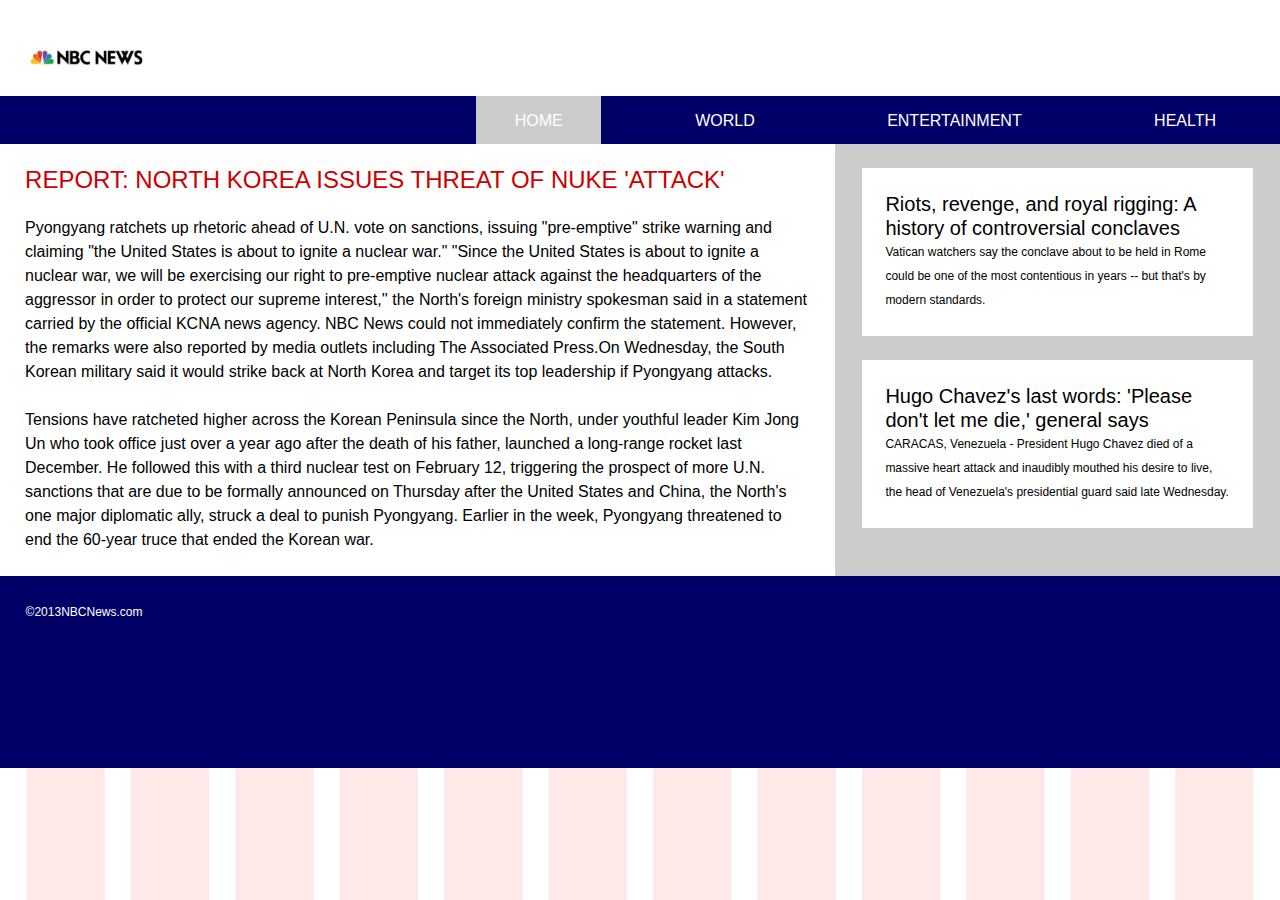
<file: index.html>
<!doctype html>
<html>
<head>
<meta charset="UTF-8">
<title>Layout Exercise / Home</title>
<link href="css/reset.css" rel="stylesheet">
<link href="css/general.css" rel="stylesheet">
</head>

<body>

<!-- /////////////////////////////////////////////////////////////// Masthead -->

	<header class="masthead baseline">
	
		<a href="index.html"><img src="images/nbc.jpg" alt="nbc" class="nbc"></a> 
		
		<nav> <!-- Navigational Elements -->
		
			<ul>
				<li><a href="index.html" class="selected">Home</a></li> 
				<li><a href="world.html">World</a></li>
				<li><a href="entertainment.html">Entertainment</a></li> 
				<li><a href="health.html">Health</a></li>
			</ul>
		
		</nav>
		
	</header>

<!-- /////////////////////////////////////////////////////////////// Content -->

	<div class="wrapper">
	
		<div class="left">
		
			<article class="baseline"> 
			
				<h2>REPORT: NORTH KOREA ISSUES THREAT OF NUKE 'ATTACK'</h2>
				
				<p>Pyongyang ratchets up rhetoric ahead of U.N. vote on sanctions, issuing "pre-emptive" strike warning and claiming "the United States is about to ignite a nuclear war." "Since the United States is about to ignite a nuclear war, we will be exercising our right to pre-emptive nuclear attack against the headquarters of the aggressor in order to protect our supreme interest,'' the North's foreign ministry spokesman said in a statement carried by the official KCNA news agency. NBC News could not immediately confirm the statement. However, the remarks were also reported by media outlets including The Associated Press.On Wednesday, the South Korean military said it would strike back at North Korea and target its top leadership if Pyongyang attacks.</p>
				
				<p>Tensions have ratcheted higher across the Korean Peninsula since the North, under youthful leader Kim Jong Un who took office just over a year ago after the death of his father, launched a long-range rocket last December. He followed this with a third nuclear test on February 12, triggering the prospect of more U.N. sanctions that are due to be formally announced on Thursday after the United States and China, the North's one major diplomatic ally, struck a deal to punish Pyongyang. Earlier in the week, Pyongyang threatened to end the 60-year truce that ended the Korean war.</p>
				
			</article>
			
		</div> <!-- Left Close -->
		
		<div class="right">
		
			<aside class="baseline">
			
				<div class="box baseline">
				
					<h3>Riots, revenge, and royal rigging: A history of controversial conclaves</h3>
					
					<p>Vatican watchers say the conclave about to be held in Rome could be one of the most contentious in years -- but that's by modern standards.</p>
				
				</div> <!-- Box Close -->
				
			<div class="box baseline">
				
					<h3>Hugo Chavez's last words: 'Please don't let me die,' general says</h3>
					
					<p>CARACAS, Venezuela - President Hugo Chavez died of a massive heart attack and inaudibly mouthed his desire to live, the head of Venezuela's presidential guard said late Wednesday.</p>
				
				</div> <!-- Box Close -->
				
			</aside>
		
		</div> <!-- Right Close -->
	
	</div> <!-- Wrapper Close -->
	
	
<!-- /////////////////////////////////////////////////////////////// Bottom -->

	<footer class="bottom baseline">
		
		<p>©2013NBCNews.com</p>
	
	</footer>

</body>
</html>
</file>
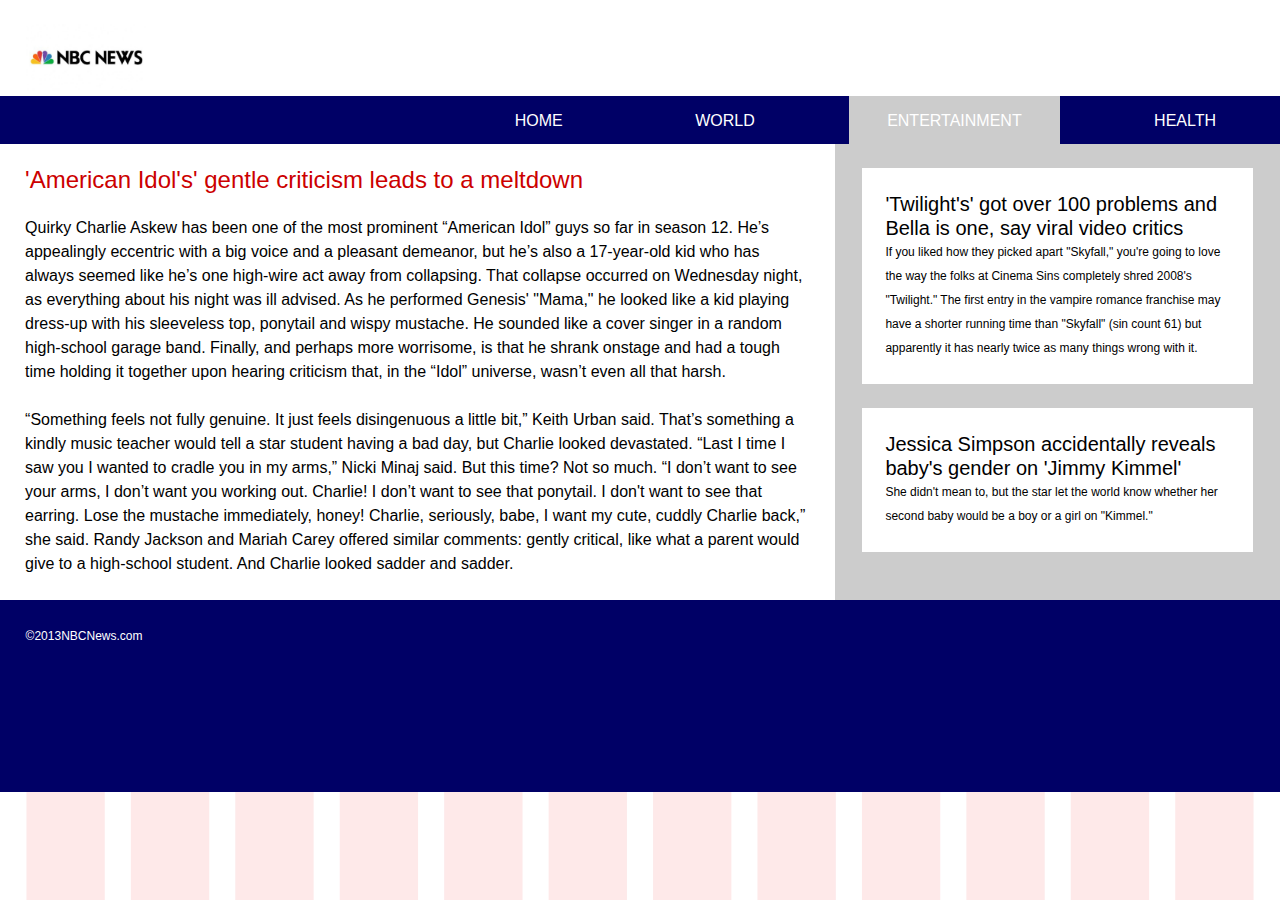
<file: entertainment.html>
<!doctype html>
<html>
<head>
<meta charset="UTF-8">
<title>Layout Exercise / Entertainment</title>
<link href="css/reset.css" rel="stylesheet">
<link href="css/general.css" rel="stylesheet">
</head>

<body>

<!-- /////////////////////////////////////////////////////////////// Masthead -->

	<header class="masthead baseline">
	
		<a href="index.html"><img src="images/nbc.jpg" alt="NBC" class="nbc"></a>
		
		<nav> 
		
			<ul>
				<li><a href="index.html">Home</a></li> 
				<li><a href="world.html">World</a></li> 
				<li><a href="entertainment.html" class="selected">Entertainment</a></li> 
				<li><a href="health.html">Health</a></li> 
			</ul>
		
		</nav>
		
	</header>

<!-- /////////////////////////////////////////////////////////////// Content -->

	<div class="wrapper">
	
		<div class="left">
		
			<article class="baseline">
			
				<h2>'American Idol's' gentle criticism leads to a meltdown</h2>
				
				<p>Quirky Charlie Askew has been one of the most prominent “American Idol” guys so far in season 12. He’s appealingly eccentric with a big voice and a pleasant demeanor, but he’s also a 17-year-old kid who has always seemed like he’s one high-wire act away from collapsing. That collapse occurred on Wednesday night, as everything about his night was ill advised. As he performed Genesis' "Mama," he looked like a kid playing dress-up with his sleeveless top, ponytail and wispy mustache. He sounded like a cover singer in a random high-school garage band. Finally, and perhaps more worrisome, is that he shrank onstage and had a tough time holding it together upon hearing criticism that, in the “Idol” universe, wasn’t even all that harsh.</p>
				
				<p>“Something feels not fully genuine. It just feels disingenuous a little bit,” Keith Urban said. That’s something a kindly music teacher would tell a star student having a bad day, but Charlie looked devastated. “Last I time I saw you I wanted to cradle you in my arms,” Nicki Minaj said. But this time? Not so much. “I don’t want to see your arms, I don’t want you working out. Charlie! I don’t want to see that ponytail. I don't want to see that earring. Lose the mustache immediately, honey! Charlie, seriously, babe, I want my cute, cuddly Charlie back,” she said. Randy Jackson and Mariah Carey offered similar comments: gently critical, like what a parent would give to a high-school student. And Charlie looked sadder and sadder.</p>
				
			</article>
			
		</div> <!-- Left Close -->
		
		<div class="right">
		
			<aside class="baseline">
			
				<div class="box baseline">
				
					<h3>'Twilight's' got over 100 problems and Bella is one, say viral video critics</h3>
					
					<p>If you liked how they picked apart "Skyfall," you're going to love the way the folks at Cinema Sins completely shred 2008's "Twilight." The first entry in the vampire romance franchise may have a shorter running time than "Skyfall" (sin count 61) but apparently it has nearly twice as many things wrong with it.</p>
				
				</div> <!-- Box Close -->
				
			<div class="box baseline">
				
					<h3>Jessica Simpson accidentally reveals baby's gender on 'Jimmy Kimmel'</h3>
					
					<p>She didn't mean to, but the star let the world know whether her second baby would be a boy or a girl on "Kimmel."</p>
				
				</div> <!-- Box Close -->
				
			</aside>
		
		</div> <!-- Right Close -->
	
	</div> <!-- Wrapper Close -->
	
	
<!-- /////////////////////////////////////////////////////////////// Bottom -->

	<footer class="bottom baseline">
		
		<p>©2013NBCNews.com</p>
	
	</footer>

</body>
</html>
</file>
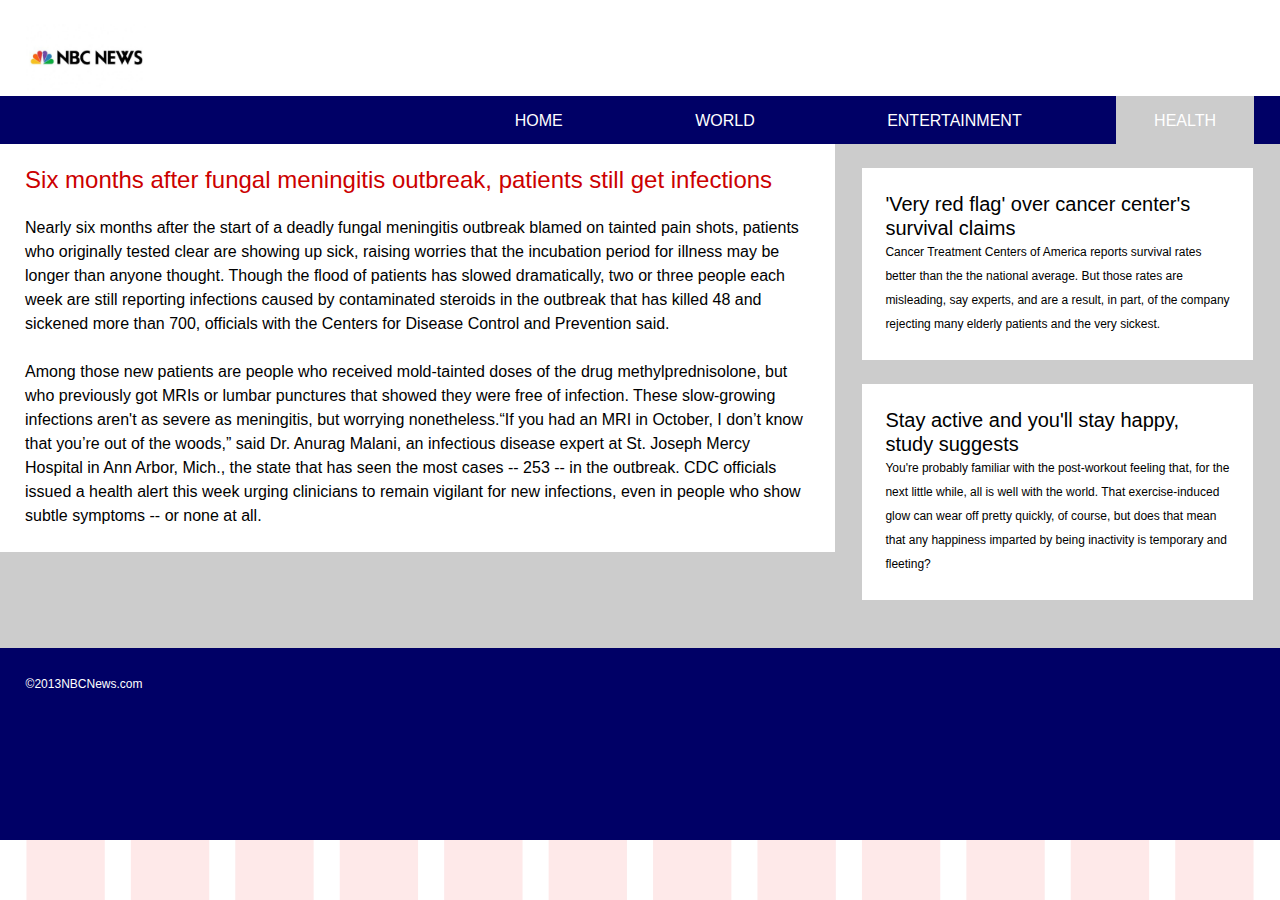
<file: health.html>
<!doctype html>
<html>
<head>
<meta charset="UTF-8">
<title>Layout Exercise / Health</title>
<link href="css/reset.css" rel="stylesheet">
<link href="css/general.css" rel="stylesheet">
</head>

<body>

<!-- /////////////////////////////////////////////////////////////// Masthead -->

	<header class="masthead baseline">
	
		<a href="index.html"><img src="images/nbc.jpg" alt="NBC" class="nbc"></a>
		
		<nav> 
		
			<ul>
				<li><a href="index.html">Home</a></li> 
				<li><a href="world.html">World</a></li> 
				<li><a href="entertainment.html">Entertainment</a></li> 
				<li><a href="health.html" class="selected">Health</a></li> 
			</ul>
		
		</nav>
		
	</header>

<!-- /////////////////////////////////////////////////////////////// Content -->

	<div class="wrapper">
	
		<div class="left">
		
			<article class="baseline"> 
			
				<h2>Six months after fungal meningitis outbreak, patients still get infections</h2>
				
				<p>Nearly six months after the start of a deadly fungal meningitis outbreak blamed on tainted pain shots, patients who originally tested clear are showing up sick, raising worries that the incubation period for illness may be longer than anyone thought. Though the flood of patients has slowed dramatically, two or three people each week are still reporting infections caused by contaminated steroids in the outbreak that has killed 48 and sickened more than 700, officials with the Centers for Disease Control and Prevention said.</p>
				
				<p>Among those new patients are people who received mold-tainted doses of the drug methylprednisolone, but who previously got MRIs or lumbar punctures that showed they were free of infection. These slow-growing infections aren't as severe as meningitis, but worrying nonetheless.“If you had an MRI in October, I don’t know that you’re out of the woods,” said Dr. Anurag Malani, an infectious disease expert at St. Joseph Mercy Hospital in Ann Arbor, Mich., the state that has seen the most cases -- 253 -- in the outbreak.
CDC officials issued a health alert this week urging clinicians to remain vigilant for new infections, even in people who show subtle symptoms -- or none at all.</p>
				
			</article>
			
		</div> <!-- Left Close -->
		
		<div class="right">
		
			<aside class="baseline">
			
				<div class="box baseline">
				
					<h3>'Very red flag' over cancer center's survival claims</h3>
					
					<p>Cancer Treatment Centers of America reports survival rates better than the the national average. But those rates are misleading, say experts, and are a result, in part, of the company rejecting many elderly patients and the very sickest.</p>
				
				</div> <!-- Box Close -->
				
			<div class="box baseline">
				
					<h3>Stay active and you'll stay happy, study suggests</h3>
					
					<p>You're probably familiar with the post-workout feeling that, for the next little while, all is well with the world. That exercise-induced glow can wear off pretty quickly, of course, but does that mean that any happiness imparted by being inactivity is temporary and fleeting?</p>
				
				</div> <!-- Box Close -->
				
			</aside>
		
		</div> <!-- Right Close -->
	
	</div> <!-- Wrapper Close -->
	
	
<!-- /////////////////////////////////////////////////////////////// Bottom -->

	<footer class="bottom baseline">
		
		<p>©2013NBCNews.com</p>
	
	</footer>

</body>
</html>
</file>
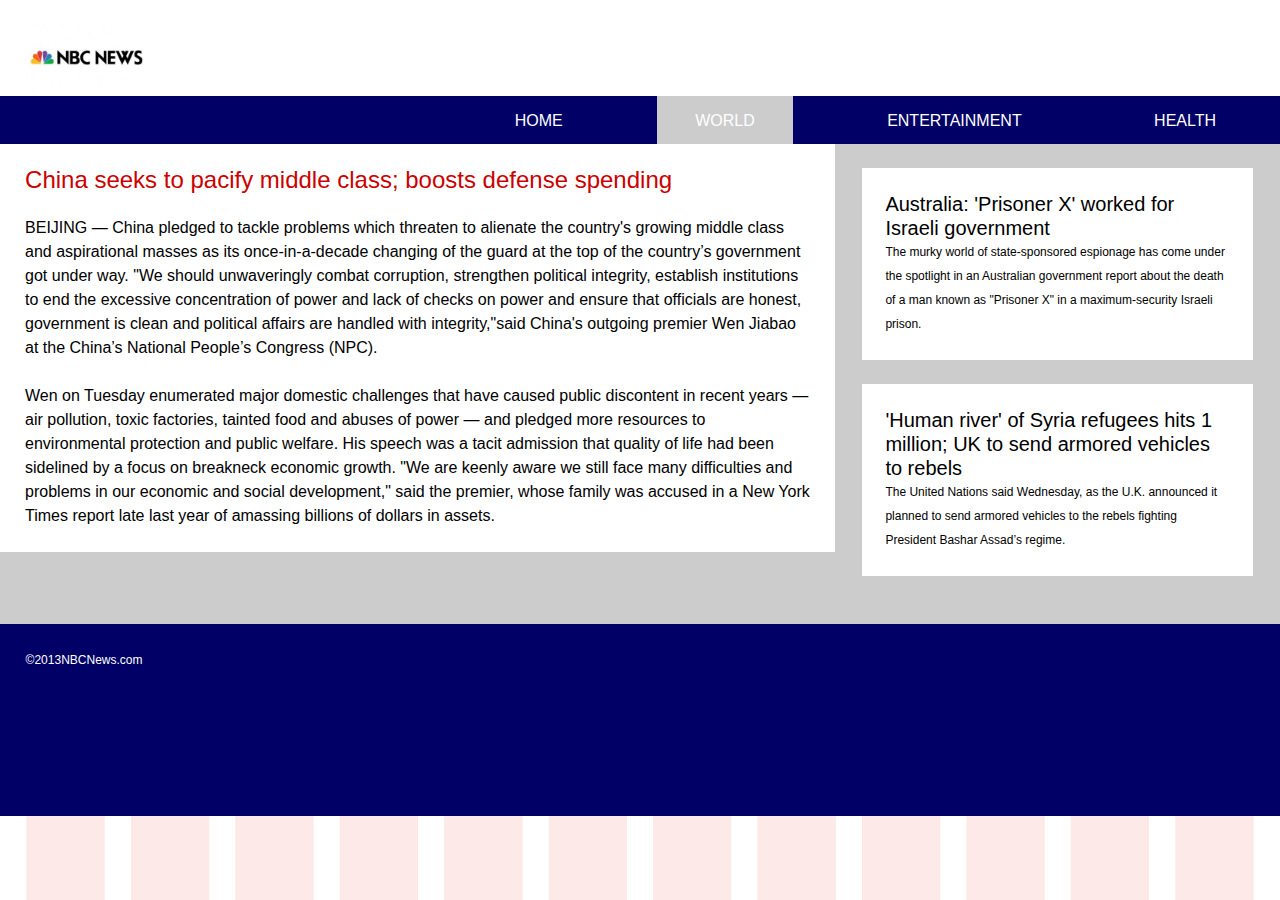
<file: world.html>
<!doctype html>
<html>
<head>
<meta charset="UTF-8">
<title>Layout Exercise / World</title>
<link href="css/reset.css" rel="stylesheet">
<link href="css/general.css" rel="stylesheet">
</head>

<body>

<!-- /////////////////////////////////////////////////////////////// Masthead -->

	<header class="masthead baseline">
	
		<a href="index.html"><img src="images/nbc.jpg" alt="NBC" class="nbc"></a> 
		
		<nav> 
		
			<ul>
				<li><a href="index.html">Home</a></li> 
				<li><a href="world.html" class="selected">World</a></li> 
				<li><a href="entertainment.html">Entertainment</a></li> 
				<li><a href="health.html">Health</a></li> 
			</ul>
		
		</nav>
		
	</header>

<!-- /////////////////////////////////////////////////////////////// Content -->

	<div class="wrapper">
	
		<div class="left">
		
			<article class="baseline"> 
			
				<h2>China seeks to pacify middle class; boosts defense spending</h2>
				
				<p>BEIJING — China pledged to tackle problems which threaten to alienate the country's growing middle class and aspirational masses as its once-in-a-decade changing of the guard at the top of the country’s government got under way. "We should unwaveringly combat corruption, strengthen political integrity, establish institutions to end the excessive concentration of power and lack of checks on power and ensure that officials are honest, government is clean and political affairs are handled with integrity,"said China's outgoing premier Wen Jiabao at the China’s National People’s Congress (NPC).</p>
				
				<p>Wen on Tuesday enumerated major domestic challenges that have caused public discontent in recent years — air pollution, toxic factories, tainted food and abuses of power — and pledged more resources to environmental protection and public welfare. His speech was a tacit admission that quality of life had been sidelined by a focus on breakneck economic growth. "We are keenly aware we still face many difficulties and problems in our economic and social development," said the premier, whose family was accused in a New York Times report late last year of amassing billions of dollars in assets. </p>
				
			</article>
			
		</div> <!-- Left Close -->
		
		<div class="right">
		
			<aside class="baseline">
			
				<div class="box baseline">
				
					<h3>Australia: 'Prisoner X' worked for Israeli government</h3>
					
					<p>The murky world of state-sponsored espionage has come under the spotlight in an Australian government report about the death of a man known as "Prisoner X" in a maximum-security Israeli prison.</p>
				
				</div> <!-- Box Close -->
				
			<div class="box baseline">
				
					<h3>'Human river' of Syria refugees hits 1 million; UK to send armored vehicles to rebels</h3>
					
					<p>The United Nations said Wednesday, as the U.K. announced it planned to send armored vehicles to the rebels fighting President Bashar Assad’s regime.</p>
				
				</div> <!-- Box Close -->
				
			</aside>
		
		</div> <!-- Right Close -->
	
	</div> <!-- Wrapper Close -->
	
	
<!-- /////////////////////////////////////////////////////////////// Bottom -->

	<footer class="bottom baseline">
		
		<p>©2013NBCNews.com</p>
	
	</footer>

</body>
</html>
</file>
<file: css/general.css>
@charset "UTF-8";
/* CSS Document */

html {}

body {
	background-image:url(../images/column.svg);
	background-size: 100%;
	font-size: 100%;
	font-family: Arial, Helvetica, sans-serif;
	line-height: 1.5rem;
}

img {
	width: 100%;
}

/*.baseline {
	background-image:url(../images/baseline.svg);
}*/

/* ----------------------------------------------------------- Masthead */

.masthead {
	background-color: #fff;
	height: 9rem;
}

.nbc {
	width: 120px;
	position: absolute;
	left: 2%;
	top: 1.5rem;
}

nav ul {
	position:absolute;
	width: 100%;
	height: 3rem;
	top: 6rem;
	background-color: #006;
	text-align: right;  
}

nav li {
	display: inline;
}

nav a,
nav a:link,
nav a:visited {
	display: inline-block;
	height: 3rem;
	margin: 0 2%;
	padding: .8rem 3%;
	text-transform: uppercase;
	color: #FFF;
	text-decoration: none;
}

nav a:hover, 
nav a:focus,
nav a:active {
	background-color: #FC0;
}

nav .selected {
	background-color: #CCC;
}

/* ----------------------------------------------------------- Content*/

.wrapper {
	background-color: #CCC;
	overflow: hidden; 
}

.left {
	width: 65.25%;
	float: left;
}

.right {
	width: 34.75%;
	float: right;
}

article {
	background-color: #FFF;
	padding: 1.5rem 3%;
}

article h2 {
	font-size: 1.5rem;
	margin-bottom: 1.5rem;
	color: #C00;
}

article p {
	margin-bottom: 1.5rem;
}

article p:last-child {
	margin-bottom: 0;
}

aside {
	padding: 1.5rem 6%;
}

.box {
	background-color: #FFF;
	padding: 1.5rem 6%;
	margin-bottom: 1.5rem;
}

.box h3 {
	font-size: 1.25rem;
}

.box p {
	font-size: .75rem;
}

/* ----------------------------------------------------------- Bottom*/

.bottom {
	height: 12rem;
	background-color: #006;
	padding: 1.5rem 2%;
}

.bottom p {
	color: #FFF;
	font-size: .75rem;
}
</file>
